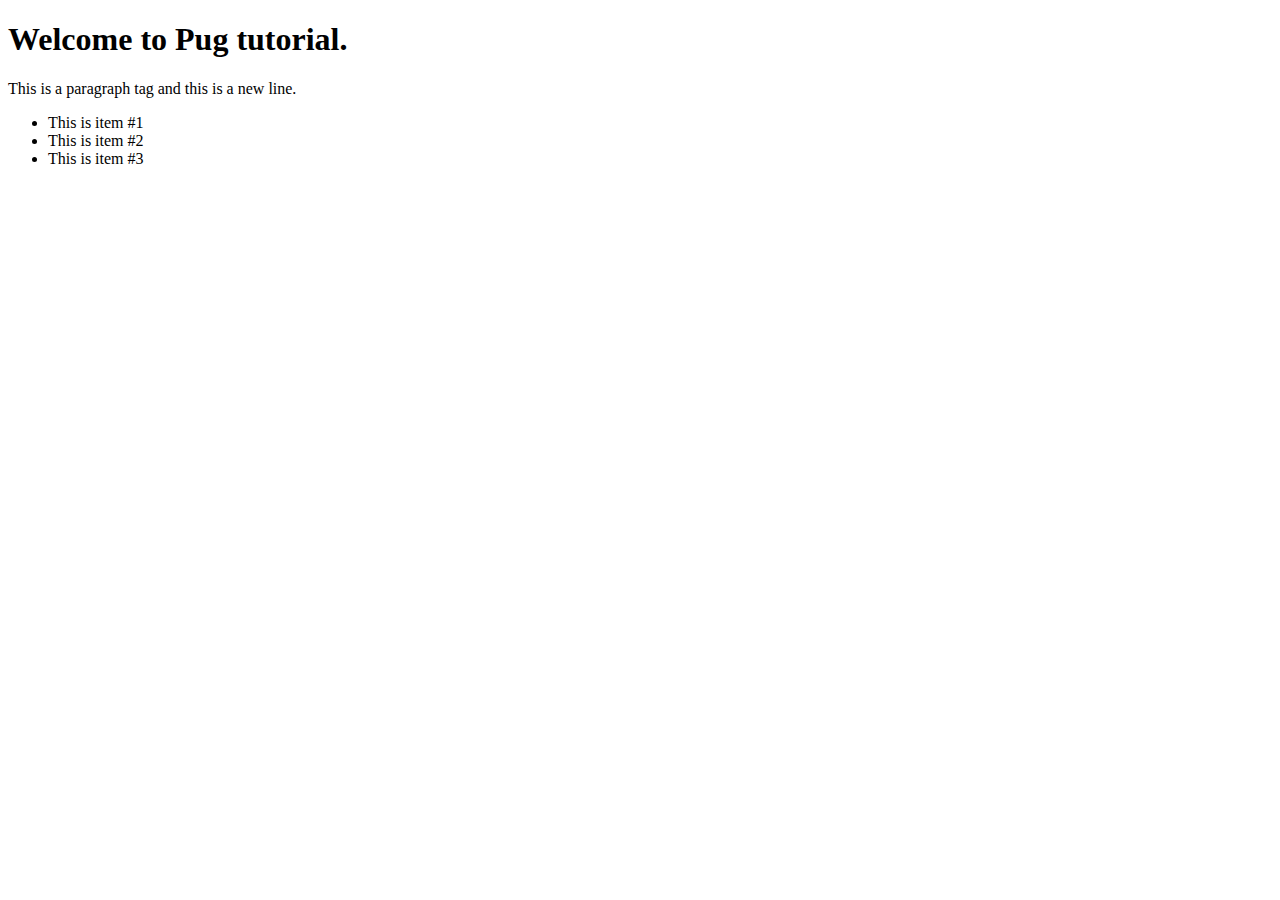
<file: 02-basics/html/index.html>
<!DOCTYPE html>
<html>
  <head></head>
  <body>
    <h1>Welcome to Pug tutorial.</h1>
    <p>
      This is a paragraph tag
      and this is a new line.
    </p>
    <ul>
      <li>This is item #1</li>
      <li>This is item #2</li>
      <li>This is item #3</li>
    </ul>
  </body>
</html>
</file>
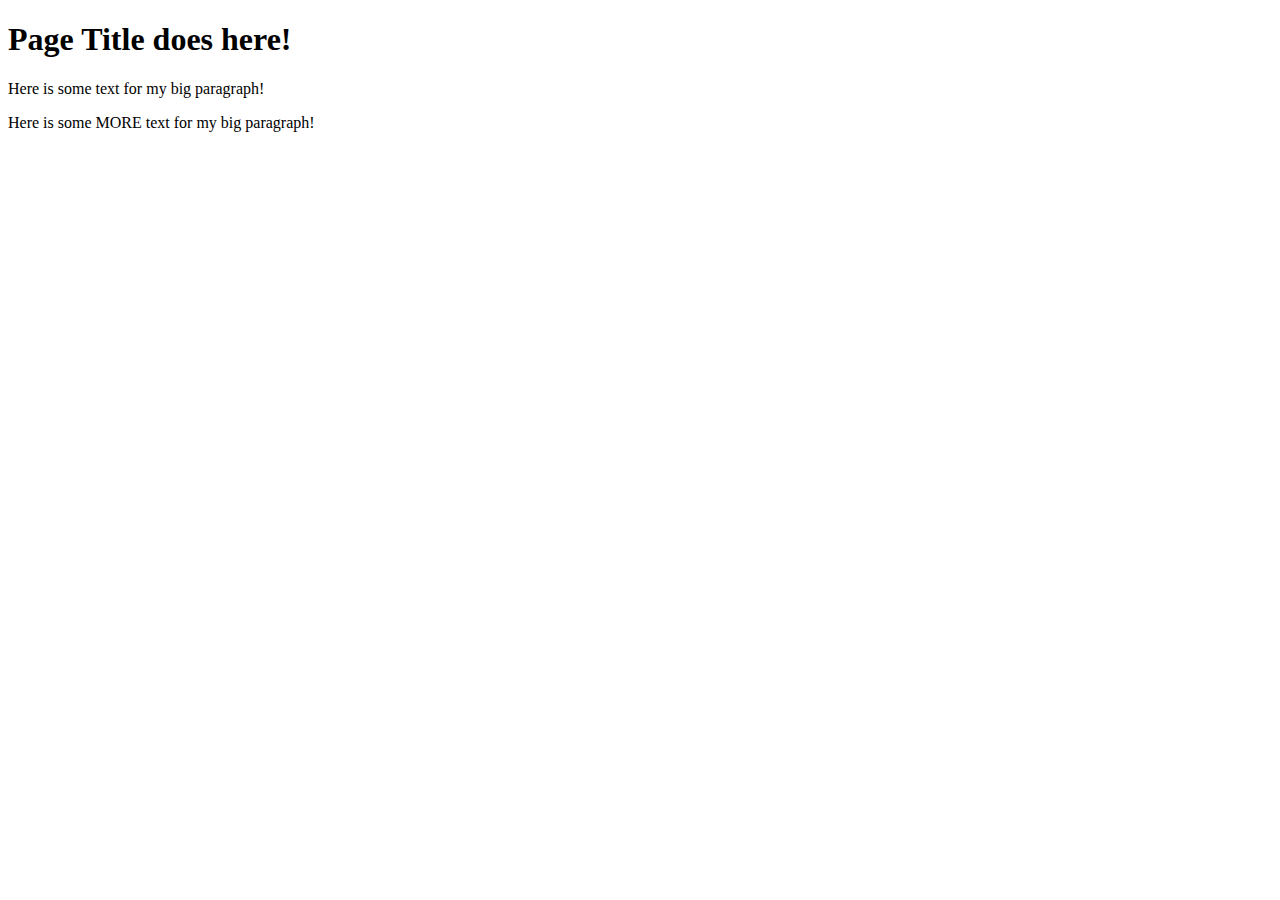
<file: 03-ids-classes/html/index.html>
<!DOCTYPE html>
<html>
  <head></head>
  <body>
    <h1 id="pageTitle">Page Title does here!</h1>
    <p class="big-para">
      Here is some text for
      my big paragraph!
    </p>
    <p class="big-para">
      Here is some MORE text for
      my big paragraph!
    </p>
    <div class="display-box"></div>
    <div id="myOnlyDiv"></div>
  </body>
</html>
</file>
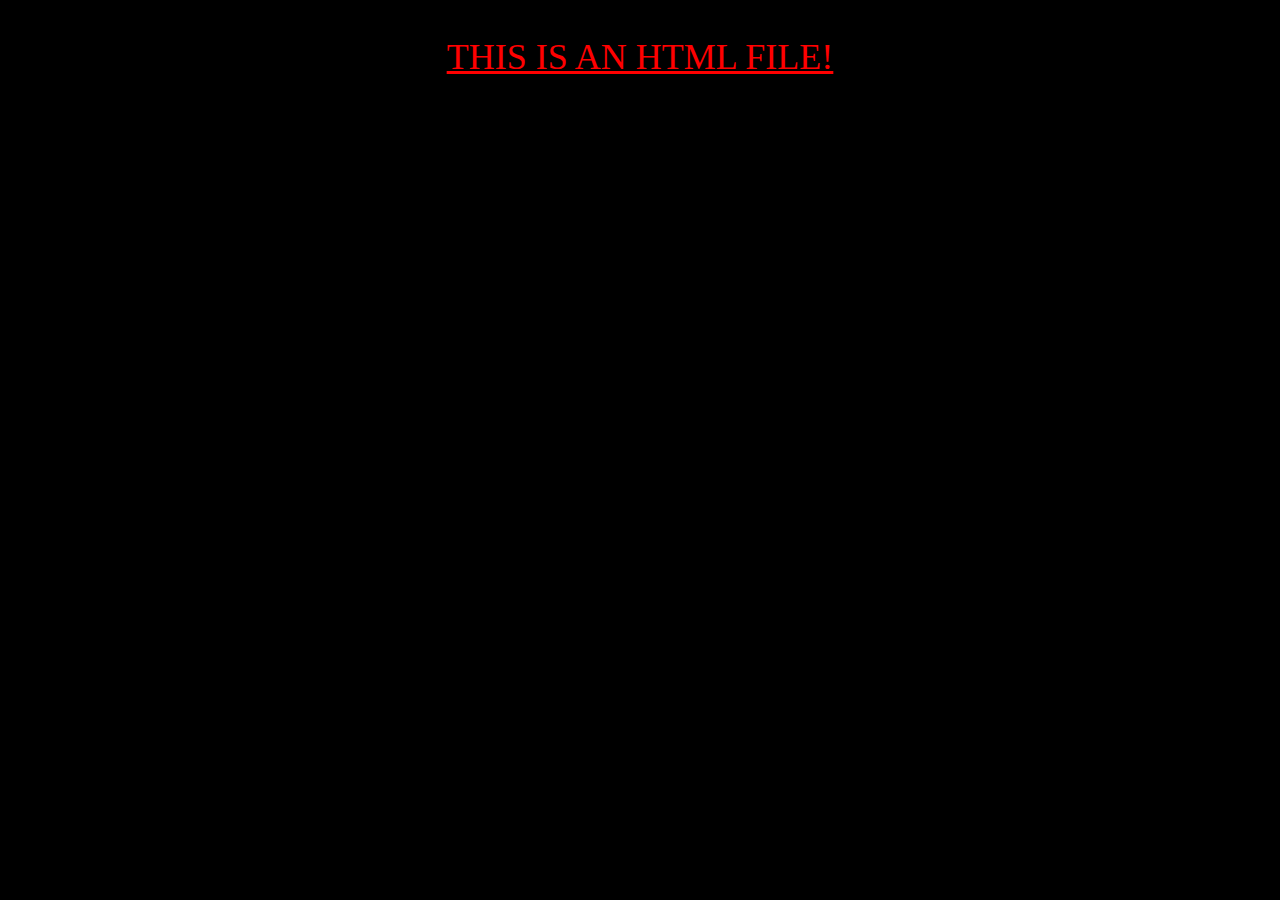
<file: 05-using-css/html/index.html>
<!DOCTYPE html>
<html>
  <head>
    <link rel="stylesheet" href="style.css">
    <style>
      p {
        color: red;
        text-decoration: underline;
      }
    </style>
  </head>
  <body>
    <p style="text-align:center;text-transform:uppercase;">This is an HTML file!</p>
  </body>
</html>
</file>
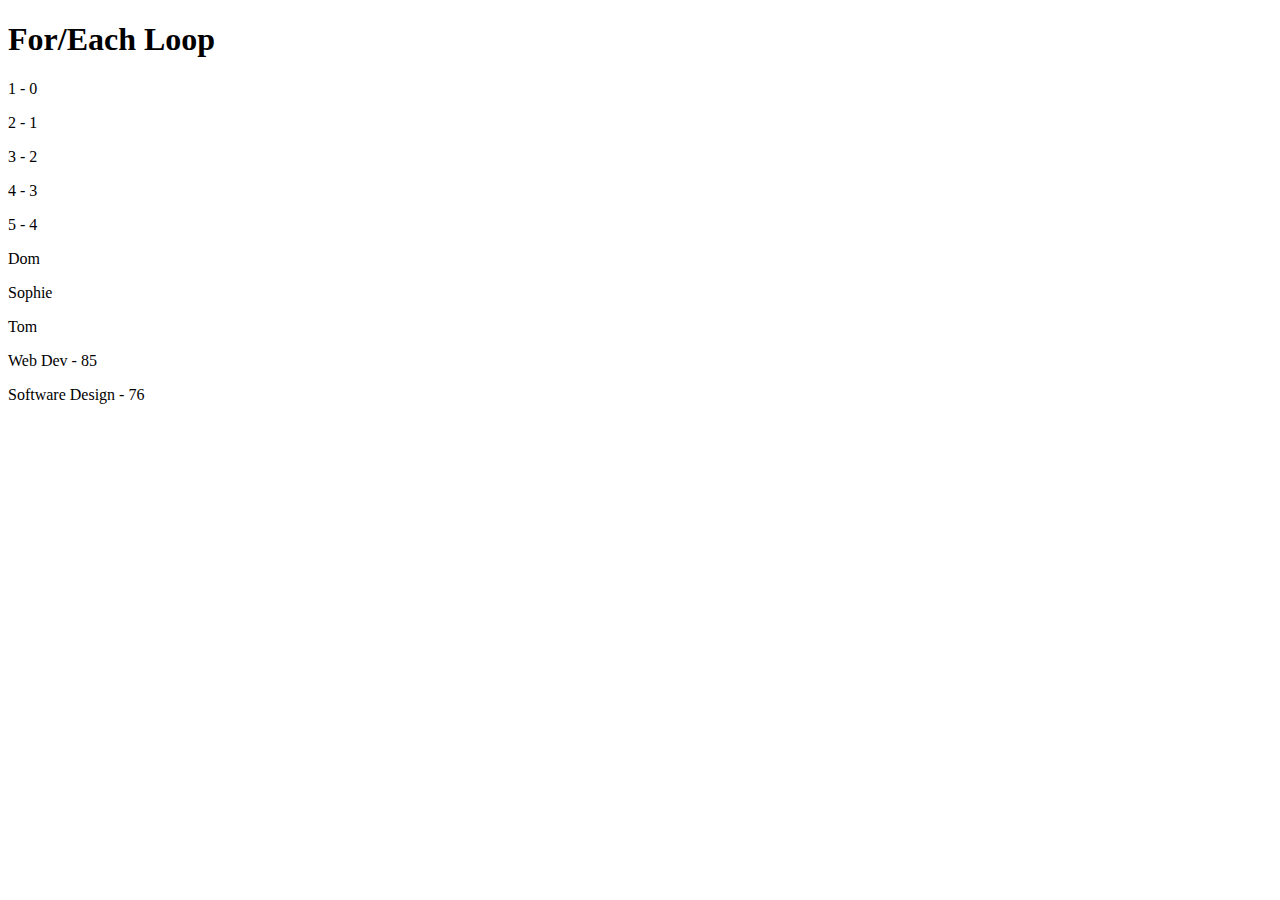
<file: 06-for-each/html/index.html>
<!DOCTYPE html>
<html>
  <head></head>
  <body>
    <h1>For/Each Loop</h1>
    <p>1 - 0</p>
    <p>2 - 1</p>
    <p>3 - 2</p>
    <p>4 - 3</p>
    <p>5 - 4</p>
    <p>Dom</p>
    <p>Sophie</p>
    <p>Tom</p>
    <p>Web Dev - 85</p>
    <p>Software Design - 76</p>
  </body>
</html>
</file>
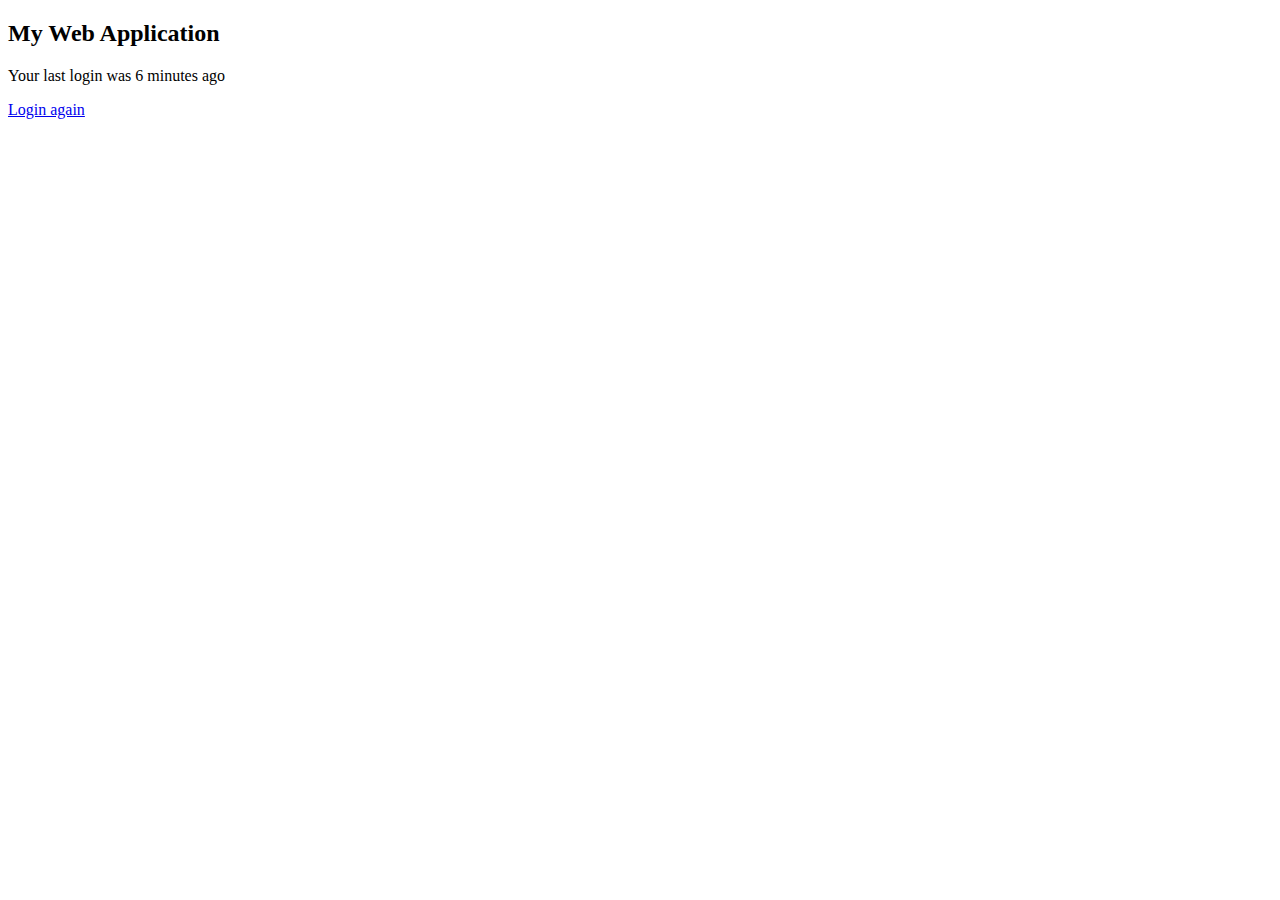
<file: 07-conditionals/html/index.html>
<!DOCTYPE html>
<html>
  <head>
    <title>Conditionals in Pug</title>
  </head>
  <body>
    <h2>My Web Application</h2>
    <p>Your last login was 6 minutes ago</p>
    <p><a href="/login">Login again</a></p>
  </body>
</html>
</file>
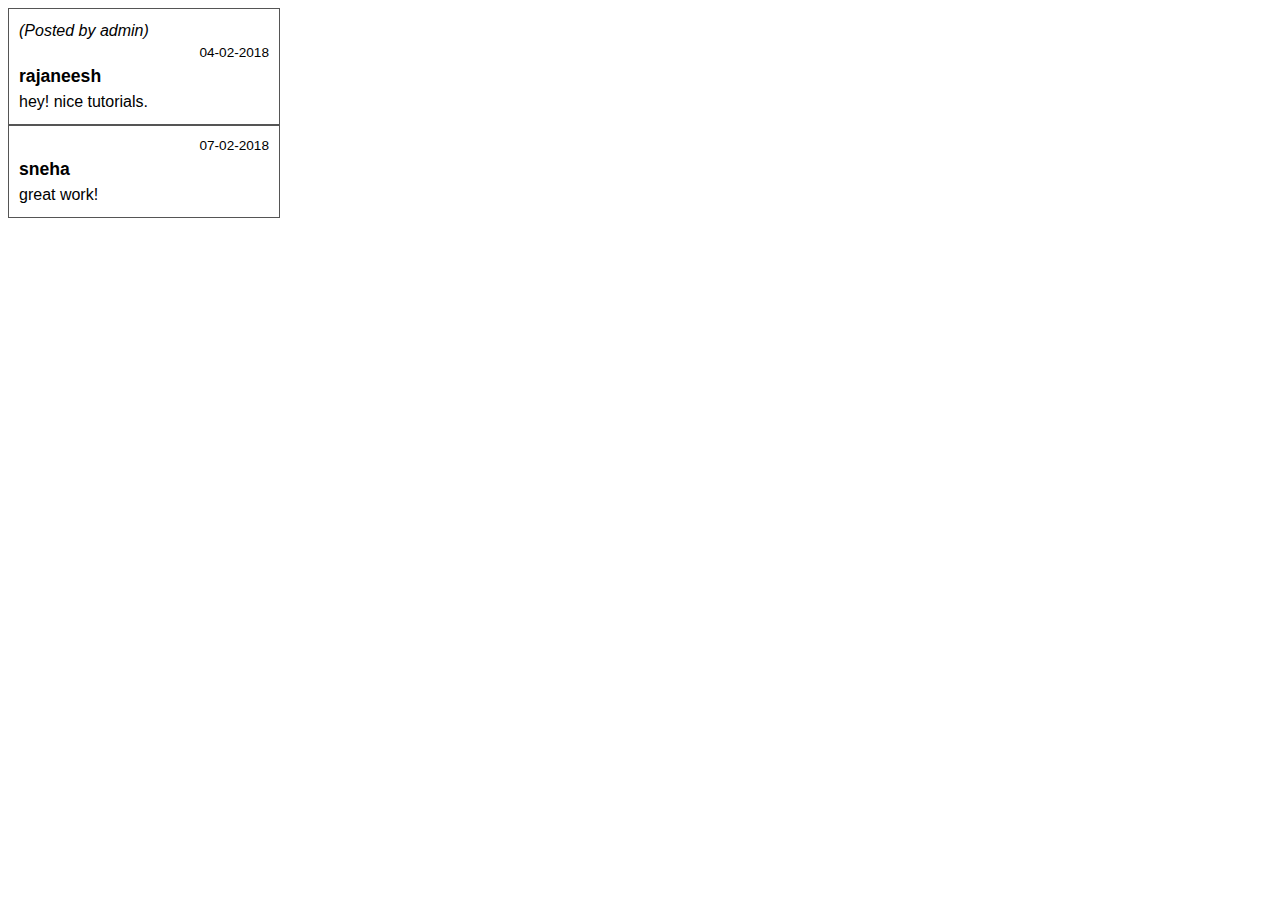
<file: 10-mixins/html/index.html>
<!DOCTYPE html>
<html>
  <head>
    <title>Mixins in Pug</title>
    <style>
      .comment{
        font-family: sans-serif;
        line-height: 1.5;
        padding: 10px;
        border: 1px solid #555;
        width: 250px;
      }
      .date{
        font-size: 85%;
        text-align: right;
      }
      .author{
        font-size: 110%;
        font-weight: bold;
      }
    </style>
  </head>
  <body>
    <div class="comment"><em>(Posted by admin)</em>
      <div class="date">04-02-2018</div>
      <div class="author">rajaneesh</div>
      <div class="text">hey! nice tutorials.</div>
    </div>
    <div class="comment">
      <div class="date">07-02-2018</div>
      <div class="author">sneha</div>
      <div class="text">great work!</div>
    </div>
  </body>
</html>
</file>
<file: 05-using-css/html/style.css>
body{
  background-color: black;
  font-size: 36px;
  color: white;
}
</file>
